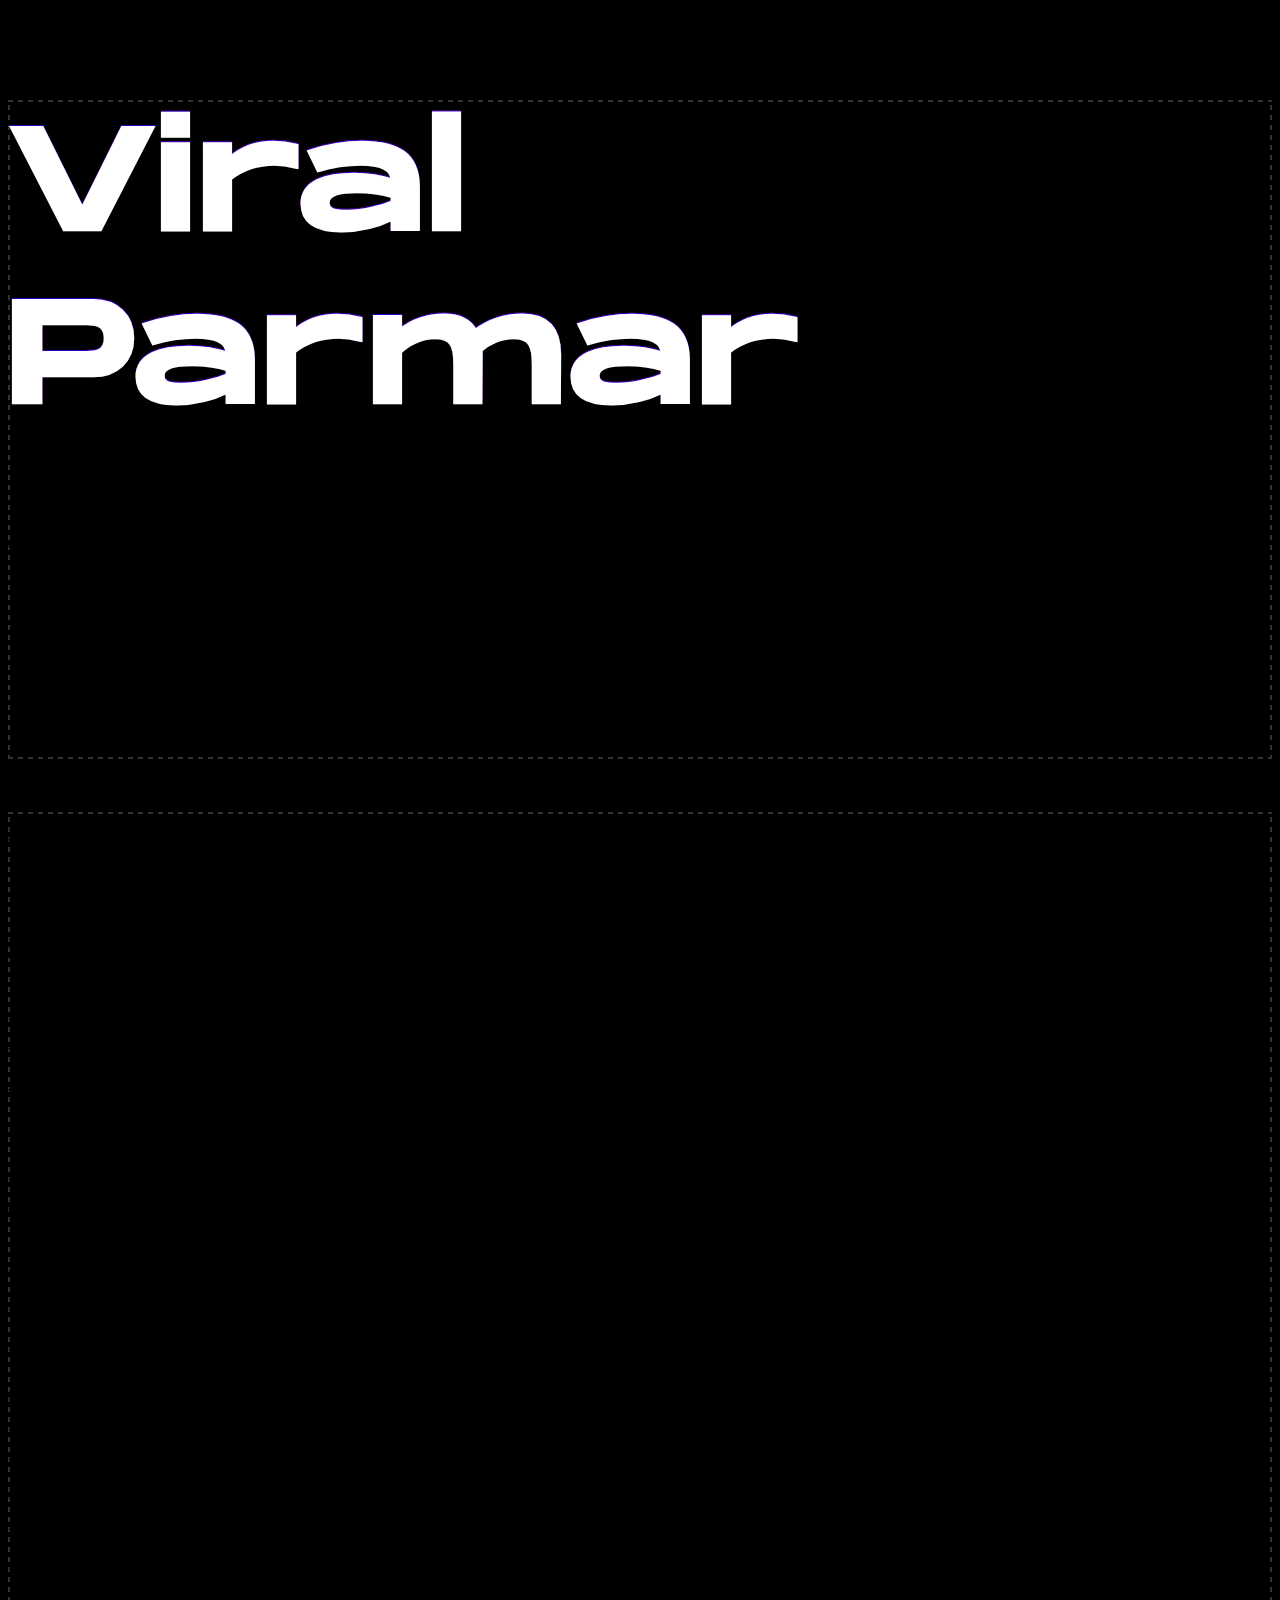
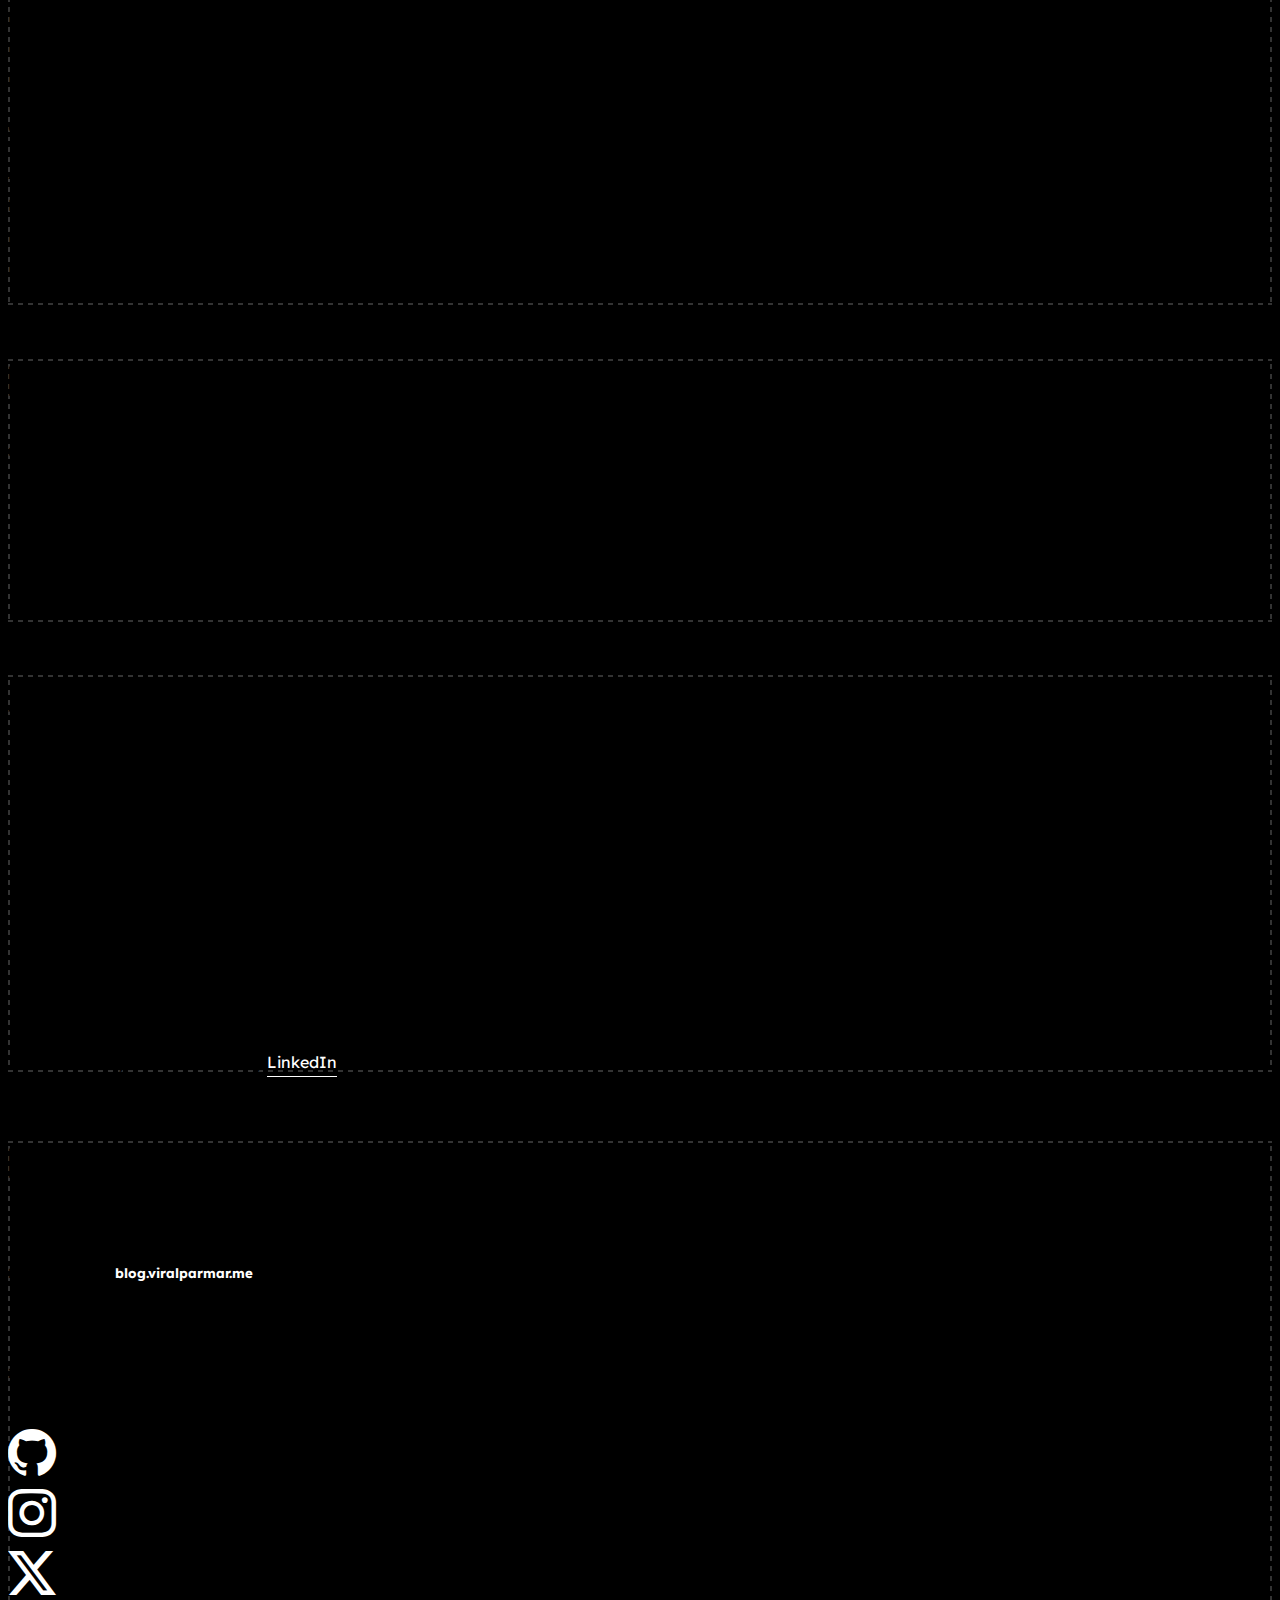
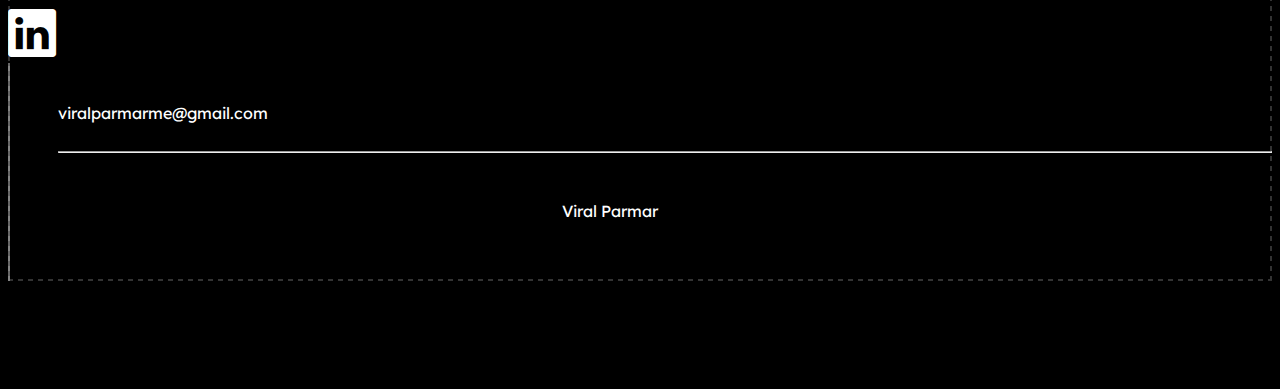
<file: index.html>
<!DOCTYPE html>
<html lang="en">
  <head>
    <meta charset="UTF-8" />
    <meta http-equiv="X-UA-Compatible" content="IE=edge" />
    <meta name="viewport" content="width=device-width, initial-scale=1.0" />
    <meta
      name="description"
      content="The official website of Viral Parmar - Software Engineer, Solutions Architect, AI and Startup Enthusiast."
    />
    <meta
      name="keywords"
      content="Viral Parmar https://viralparmar.me viralparmar viralparmarme"
    />
    <meta
      name="author"
      content="Viral Parmar https://github.com/viralparmarme"
    />

    <title>Viral Parmar - Software Engineer - Official Website</title>

    <link
      href="https://cdn.jsdelivr.net/npm/bootstrap@5.0.2/dist/css/bootstrap.min.css"
      rel="stylesheet"
      integrity="sha384-EVSTQN3/azprG1Anm3QDgpJLIm9Nao0Yz1ztcQTwFspd3yD65VohhpuuCOmLASjC"
      crossorigin="anonymous"
    />
    <link rel="icon" type="image/png" href="./favicon.png" />
    <link rel="preconnect" href="https://fonts.googleapis.com" />
    <link rel="preconnect" href="https://fonts.gstatic.com" crossorigin />
    <link
      href="https://fonts.googleapis.com/css2?family=Lexend&display=swap"
      rel="stylesheet"
    />
    <link
      rel="stylesheet"
      href="https://cdnjs.cloudflare.com/ajax/libs/animate.css/4.1.1/animate.min.css"
    />
    <link
      rel="stylesheet"
      href="https://cdn.jsdelivr.net/npm/bootstrap-icons@1.11.0/font/bootstrap-icons.css"
    />
    <link rel="stylesheet" href="./style.css" />

    <!-- Google tag (gtag.js) -->
    <script
      async
      src="https://www.googletagmanager.com/gtag/js?id=G-Z3FHJVEM5G"
    ></script>
    <script>
      window.dataLayer = window.dataLayer || [];
      function gtag() {
        dataLayer.push(arguments);
      }
      gtag("js", new Date());

      gtag("config", "G-H4S94FLYDG");
    </script>
  </head>

  <body>
    <br />
    <div class="container">
      <br />
      <br />
      <div
        class="container animate__animated animate__fadeIn animate__delay-0.5s"
      >
        <div class="box first-box p-5">
          <div class="text-white p-4">
            <h1 class="animate__animated animate__backInDown">
              <b class="glitch" data-glitch="Viral Parmar">Viral Parmar</b>
            </h1>
            <br />
            <br />
            <div class="animate__animated animate__backInUp">
              <h5>Software Engineer at Apple</h5>
              <br />
              <h5>AWS Certified Solutions Architect</h5>
              <br />
              <h5>AI and Startup Enthusiast</h5>
              <br />
            </div>
          </div>
        </div>
      </div>
      <br />
      <div
        class="container animate__animated animate__fadeIn animate__delay-1s"
      >
        <div class="box p-5">
          <div class="text-white p-4">
            <h2>Some of the things I know</h2>
            <br />
            <br />
            <div class="row">
              <div class="col-6 col-md-2">
                <u>Frontend</u>
                <br />
                <br />
                <span class="skills"
                  >JavaScript <br />
                  React <br />
                  TypeScript <br />
                  Angular</span
                >
                <br />
                <br />
              </div>
              <div class="col-6 col-md-2">
                <u>Backend</u>
                <br />
                <br />
                <span class="skills"
                  >Python <br />
                  Go <br />
                  Java <br />
                  C++ <br />
                  Swift</span
                >
                <br />
                <br />
              </div>
              <div class="col-6 col-md-2">
                <u>Frameworks</u>
                <br />
                <br />
                <span class="skills"
                  >iOS <br />
                  Node <br />
                  Flask <br />
                  Django <br />
                  Spring Boot</span
                >
                <br />
                <br />
              </div>
              <div class="col-6 col-md-2">
                <u>Storage</u>
                <br />
                <br />
                <span class="skills"
                  >PostgreSQL <br />
                  MongoDB <br />
                  Redis</span
                >
                <br />
                <br />
              </div>
              <div class="col-6 col-md-2">
                <u>Cloud</u>
                <br />
                <br />
                <span class="skills"
                  >AWS <br />
                  Kafka <br />
                  Docker <br />
                  K8S</span
                >
                <br />
                <br />
              </div>
            </div>
          </div>
        </div>
      </div>
      <br />
      <div
        class="container animate__animated animate__fadeIn animate__delay-2s"
      >
        <div class="box p-5">
          <div class="text-white p-4">
            <h2>My work experience so far</h2>
            <p
              class="scroll pt-2 text-end animate__animated animate__shakeX animate__slower animate__infinite"
            >
              swipe &rarr;
            </p>
            <div class="table-responsive">
              <table class="table table-borderless text-white">
                <thead>
                  <tr>
                    <td scope="col"><u>Company</u></td>
                    <td scope="col"><u>Role</u></td>
                    <td scope="col"><u>Date</u></td>
                  </tr>
                </thead>
                <tbody>
                  <tr>
                    <td></td>
                    <td></td>
                    <td></td>
                  </tr>
                  <tr>
                    <td>Apple</td>
                    <td>Software Engineer</td>
                    <td>April 2024 - Present</td>
                  </tr>
                  <tr>
                    <td>PayPal</td>
                    <td>Software Engineer</td>
                    <td>October 2021 - April 2024</td>
                  </tr>
                  <tr>
                    <td>Karza Technologies</td>
                    <td>Software Engineer</td>
                    <td>September 2020 - September 2021</td>
                  </tr>
                  <tr>
                    <td>Oneture Technologies</td>
                    <td>Software Engineer</td>
                    <td>June 2019 - September 2020</td>
                  </tr>
                </tbody>
              </table>
            </div>
          </div>
          <br />
        </div>
        <br />
        <div
          class="box p-5 animate__animated animate__fadeIn animate__delay-2s"
        >
          <div class="text-white p-4">
            <h2>A few of my achievements</h2>
            <br />
            <br />
            <ul>
              <li>
                AWS - Certified Solutions Architect – Associate Certification
                Exam - Feb 2021 and Jan 2024
              </li>
              <br />
              <li>
                Google – Foundations of Project Management - Certification - Apr
                2021
              </li>
              <br />
              <li>
                GATE CS – Qualifier of the Graduate Aptitude Test in Engineering
                Exam - Mar 2019
              </li>
              <br />
              <li>
                AWS – Certified Cloud Practitioner – Certification Exam - Dec
                2019
              </li>
              <br />
              <li>
                Smart India Hackathon – Finalist – India’s largest Software
                Hackathon - Apr 2018
              </li>
              <br />
              <li>
                IIT Madras – Gold Medalist – Introduction to Modern Application
                Development - Sep 2017
              </li>
              <br />
              <li>
                and many more listed at my
                <a href="https://linkedin.com/in/viralparmarme" target="_blank">
                  <u>LinkedIn</u>
                </a>
              </li>
            </ul>
          </div>
        </div>
      </div>
      <br />
      <div
        class="container animate__animated animate__fadeIn animate__delay-2s"
      >
        <div class="box p-5">
          <div class="text-white p-4">
            <div class="row">
              <div class="col-lg-7">
                <h2 class="pb-0 pb-lg-5">My online presence</h2>
                <br />
                <h5>
                  Read my blog &nbsp;
                  <u
                    ><a href="https://blog.viralparmar.me" target="_blank"
                      >blog.viralparmar.me</a
                    ></u
                  >
                </h5>
                <br />
                <br />
                <h5>I'm everywhere on the internet</h5>
                <br />
                <div class="row">
                  <div class="col-3">
                    <a href="https://github.com/viralparmarme" target="_blank">
                      <i class="bi bi-github"></i>
                    </a>
                  </div>
                  <div class="col-3">
                    <a
                      href="https://instagram.com/viralparmarme"
                      target="_blank"
                    >
                      <i class="bi bi-instagram"></i>
                    </a>
                  </div>
                  <div class="col-3">
                    <a href="https://twitter.com/viralparmarme" target="_blank">
                      <i class="bi bi-twitter-x"></i>
                    </a>
                  </div>
                  <div class="col-3">
                    <a
                      href="https://linkedin.com/in/viralparmarme"
                      target="_blank"
                    >
                      <i class="bi bi-linkedin"></i>
                    </a>
                  </div>
                </div>
              </div>
              <div class="col-lg-5 end-section">
                <br />
                Drop me an email at
                <br />
                <a href="mailto:viralparmarme@gmail.com" target="_blank">
                  viralparmarme@gmail.com
                </a>
                <br />
                <br />
                <hr />
                <br />
                <br />
                This website is designed, developed, deployed and maintained by
                <a href="https://twitter.com/viralparmarme" target="_blank"
                  >Viral Parmar</a
                >.
                <br />
                <br />
                Copyright
                <script>
                  document.write(/\d{4}/.exec(Date())[0]);
                </script>
                All rights reserved.
                <br />
                <br />
              </div>
            </div>
          </div>
        </div>
      </div>
      <br />
      <br />
      <br />
    </div>
    <br />
    <br />
  </body>
</html>
</file>
<file: collctiv.html>
<!DOCTYPE html>
<html lang="en">

<head>
    <meta charset="UTF-8">
    <meta http-equiv="X-UA-Compatible" content="IE=edge">
    <meta name="viewport" content="width=device-width, initial-scale=1.0">
    <meta name="description"
        content="The webpage that describes why Collctiv should hire Viral Parmar for the Node Developer role.
    <meta name="keywords" content="Viral Parmar https://viralparmar.me viralparmar viralparmarme">
    <meta name="author" content="Viral Parmar https://github.com/viralparmarme">

    <title>Viral Parmar - Why Collctiv Should Hire Me.</title>

    <link href="https://cdn.jsdelivr.net/npm/bootstrap@5.0.2/dist/css/bootstrap.min.css" rel="stylesheet"
        integrity="sha384-EVSTQN3/azprG1Anm3QDgpJLIm9Nao0Yz1ztcQTwFspd3yD65VohhpuuCOmLASjC" crossorigin="anonymous">
    <link rel="stylesheet" href="./style.css" />
    <link rel="icon" type="image/png" href="./collctiv.png" />
    <link rel="preconnect" href="https://fonts.googleapis.com">
    <link rel="preconnect" href="https://fonts.gstatic.com" crossorigin>
    <link href="https://fonts.googleapis.com/css2?family=Lexend+Deca&display=swap" rel="stylesheet">
    <link rel="stylesheet"href="https://cdnjs.cloudflare.com/ajax/libs/animate.css/4.1.1/animate.min.css"/>
</head>

<body>
    <br>
    <div class="container">
        <br>
        <br>
        <div class="box first-box p-5 animate__animated animate__fadeIn animate__delay-0.5s">
            <div class="text-white p-4">
                <h2 class="animate__animated animate__backInDown">
                    <b>Why Collctiv Should Hire Me</b>
                </h2>
                <div class="moving-text animate__animated animate__fadeIn animate__slower animate__delay-1s">
                    <marquee behavior="alternate" direction="left">
                        <h3>
                            Viral Parmar Viral Parmar Viral Parmar Viral Parmar Viral Parmar Viral Parmar Viral Parmar Viral Parmar Viral Parmar Viral Parmar Viral Parmar Viral Parmar Viral Parmar Viral Parmar Viral Parmar Viral Parmar Viral Parmar Viral Parmar Viral Parmar Viral Parmar <br>
                            Viral Parmar Viral Parmar Viral Parmar Viral Parmar Viral Parmar Viral Parmar Viral Parmar Viral Parmar Viral Parmar Viral Parmar Viral Parmar Viral Parmar Viral Parmar Viral Parmar Viral Parmar Viral Parmar Viral Parmar Viral Parmar Viral Parmar Viral Parmar <br>
                            Viral Parmar Viral Parmar Viral Parmar Viral Parmar Viral Parmar Viral Parmar Viral Parmar Viral Parmar Viral Parmar Viral Parmar Viral Parmar Viral Parmar Viral Parmar Viral Parmar Viral Parmar Viral Parmar Viral Parmar Viral Parmar Viral Parmar Viral Parmar <br>
                            Viral Parmar Viral Parmar Viral Parmar Viral Parmar Viral Parmar Viral Parmar Viral Parmar Viral Parmar Viral Parmar Viral Parmar Viral Parmar Viral Parmar Viral Parmar Viral Parmar Viral Parmar Viral Parmar Viral Parmar Viral Parmar Viral Parmar Viral Parmar <br>
                        </h3>
                    </marquee>
                </div>
            </div>
        </div>
        <br>
        <div class="box p-5 animate__animated animate__fadeIn animate__delay-1s">
            <div class="text-white p-4">
                <ul>
                    <li>
                        I have been working as a Software Engineer in the Fintech domain throughout my career. That enables me to understand and contribute to Collctiv at a deeper level beyond just the technical side of things.
                    </li>
                    <br>
                    <li>
                        I designed and developed a high-performance Customer 360 platform for a top private Indian bank using Angular, Django, and PostgreSQL to eliminate spreadsheet-based tasks, reducing the operation time of relationship managers by 70%. This project involved only 2 developers and communications with many relationship managers to understand their requirements and pain points with the current system.
                    </li>
                    <br>
                    <li>
                        I have also worked on the complete SDLC for a leading cash management firm, developing an auditing application in Flask. Being a part of the end-to-end process allowed me to optimize latencies across layers, where my team discovered a DB bottleneck due to unoptimized queries. Ultimately the frontend app received data twice as fast as previously possible with the chosen tech stack.
                    </li>
                    <br>
                    <li>
                        At one of my previous jobs, I created a full-stack cloud-based application backed by AWS EC2, S3, and RDS for easy payments for a Credit Score company. My first time on a pure Node.js application (with Vanilla JS in the front end) based on the tight requirements of the client. It involved a heavy chunk of time spent on making high quality documentation for everything from API signatures, DB schema, and user journeys.
                    </li>
                    <br>
                    <li>
                        Speaking of AWS, I have built 18 unique Serverless Microservices leveraging AWS Lambda for large Fintech clients as a banking API Suite. I also became an AWS Certified Cloud Practitioner and an AWS Certified Solutions Architect at an Associate level during the course of this project.
                    </li>
                    <br>
                    <li>
                        I also developed a Web Scraping and multithreading-based low latency REST app with high scalability over API Gateway and messaging queues to improve online KYC times by 60%. We delivered this project in a record time of 3 months, and this was the first time working on something as an individual contributor. This project remains one of my favorites to date.
                    </li>
                    <br>
                    <li>
                        I also voluntarily took up the task to convert a Python 2 codebase of 26,500 lines to Python 3 while improving test coverage from about 64% to 95%. We did this conversion because AWS was removing Python 2 support for Lambda. Here I understood the philosophical decisions of our backend at the company level, and I even suggested optimizations for a few services along the way.
                    </li>
                    <br>
                    <li>
                        In my current Software Engineer 2 role at PayPal, I am building the core platform for Automated Role Provisioning, with orchestrated microservice endpoints acting as the entry point for all auth requests on the platform. This initiative is completely based on Java and Node.js, and I've been coding in both for more than a year now.
                    </li>
                    <br>
                    <li>
                        I have also developed and reviewed the codebase for a critical Spring Boot app, reducing API latency by 43% in a month. That was done in tight sync with the frontend development team to get ideas on which APIs needed improvement on priority and other discussions around caching, load balancing, and lazy loading.
                    </li>
                    <br>
                    <li>
                        Apart from these development activities, I have created a real-time Monitoring and Alerting engine using Splunk & SignalFx over existing logging infrastructure. That gave me a great insight into what it takes to not just develop but also maintain the availability of high-traffic server-side components.
                    </li>
                    <br>
                    <li>
                        I also communicated with the Observability team to introduce PagerDuty-based alerts integration for Identity components, cutting response time for severe alerts and production issues by almost half for critical services. I have been on-call a few times now, and I have a much better understanding of the security playbooks, downtime mitigation policies, and data protection measures that tech companies use at a large scale.
                    </li>
                    <br>
                    <li>
                        And finally, like a responsible Software Engineer I am, I improved unit test coverage for a Java-based Microservices project from 77% to 98% using JUnit and Mockito. I found a few bugs in the business logic along the way, and reading the code by others increased my understanding of the broader architecture at PayPal almost twofold, making me one of the go-to guys for backend.
                    </li>
                    <br>
                    <li>
                        I have worked with several full-stack technologies in and out over the past 4 years, and mentored a couple of junior engineers, being an SDE 2 myself. All this while having hobbies like traveling across India and making music on the side. If you are looking for a creative, disciplined, and overall optimistic person seasoned in the Fintech domain to be a part of Collctiv, I am your guy.
                    </li>
                </ul>
            </div>
        </div>
        <br>
        <div class="box p-5 animate__animated animate__fadeIn animate__delay-1s">
            <div class="text-white p-5 p-sm-4">
                Written by Viral Parmar for the role of Node Developer at Collctiv.
                <br>
                <br>
                While you're here, feel free to check out 
                <a href="./index.html" target="_blank"><u>the rest of the website.</u></a>
            </div>
        </div>
        <br>
        <br>
        <br>
    </div>
    <br>
    <br>
</body>

</html>
</file>
<file: style.css>
@font-face {
    font-family: 'Monument Regular';
    src: url(./monument.otf);
  }

body {
    font-family: 'Lexend', sans-serif;
    text-underline-offset: 0.5em;
    background-color: black;
}

::-moz-selection {
    /* Code for Firefox */
    color: white;
    background: red;
}

::selection {
    color: white;
    background: red;
}

.container {
    overflow-y: scroll;
    scrollbar-width: none;
    -ms-overflow-style: none;
}

.container::-webkit-scrollbar {
    display: none
}

.box {
    background:
        linear-gradient(90deg, #333 50%, transparent 0) repeat-x,
        linear-gradient(90deg, #333 50%, transparent 0) repeat-x,
        linear-gradient(0deg, #333 50%, transparent 0) repeat-y,
        linear-gradient(0deg, #333 50%, transparent 0) repeat-y;
    background-size: 10px 2px, 10px 2px, 2px 10px, 2px 10px;
    background-position: 0 0, 0 100%, 0 0, 100% 0;
    animation: linearGradientMove .3s infinite linear;
}

@keyframes linearGradientMove {
    100% {
        background-position: 10px 0, -10px 100%, 0 -10px, 100% 10px;
    }
}

a {
    text-decoration: none;
    color: white;
}

a:hover {
    text-shadow: 5px 5px 10px red;
    color: white;
}

h1 {
    font-family: 'Monument Regular', sans-serif;
    font-weight: bolder;
    font-size: 3em;
}

h2 {
    font-size: 2.5em;
    font-family: 'Monument Regular', sans-serif;
}

h2 {
    font-weight: bolder;
}

td {
    white-space: nowrap;
    padding-right: 1em !important;
}

.social {
    font-size: 3em;
}

.scroll {
    color: black;
}

.skills {
    line-height: 2em;
}

.end-section {
    border-left: 2px solid rgba(255, 255, 255, 0.4);
    padding-left: 3em;
}

.bi {
    font-size: 3em;
}

@media screen and (max-width: 1000px) {

    h1 {
        font-size: 1em;
    }

    .glitch {
        font-size: 1em;
    }

    h2 {
        font-size: 1.5em;
    }

    .box {
        padding: 0 !important;
    }

    .social {
        font-size: 2em;
    }

    .end-section {
        border-left: none;
        padding-left: 1em;
        margin-top: 3em;
    }

    .scroll {
        color: white;
    }

    .bi {
        font-size: 2em;
    }

}

.glitch {
    position: relative;
    font-size: 3em;
    font-weight: 700;
    line-height: 1.2;
    color: #fff;
    letter-spacing: 5px;
    z-index: 1;
}

.glitch:before,
.glitch:after {
    display: block;
    content: attr(data-glitch);
    position: absolute;
    top: 0;
    left: 0;
    opacity: 0.8;
}

.glitch:before {
    animation: glitch-color 3s cubic-bezier(0.25, 0.46, 0.45, 0.94) both infinite;
    color: blue;
    z-index: -1;
}

.glitch:after {
    animation: glitch-color 2s cubic-bezier(0.25, 0.46, 0.45, 0.94) reverse both infinite;
    color: red;
    z-index: -2;
}

@keyframes glitch-color {
    0% {
        transform: translate(0);
    }

    30% {
        transform: translate(-5px, 5px);
    }

    40% {
        transform: translate(-5px, -5px);
    }

    60% {
        transform: translate(5px, 5px);
    }

    70% {
        transform: translate(5px, -5px);
    }

    to {
        transform: translate(0);
    }
}
</file>
